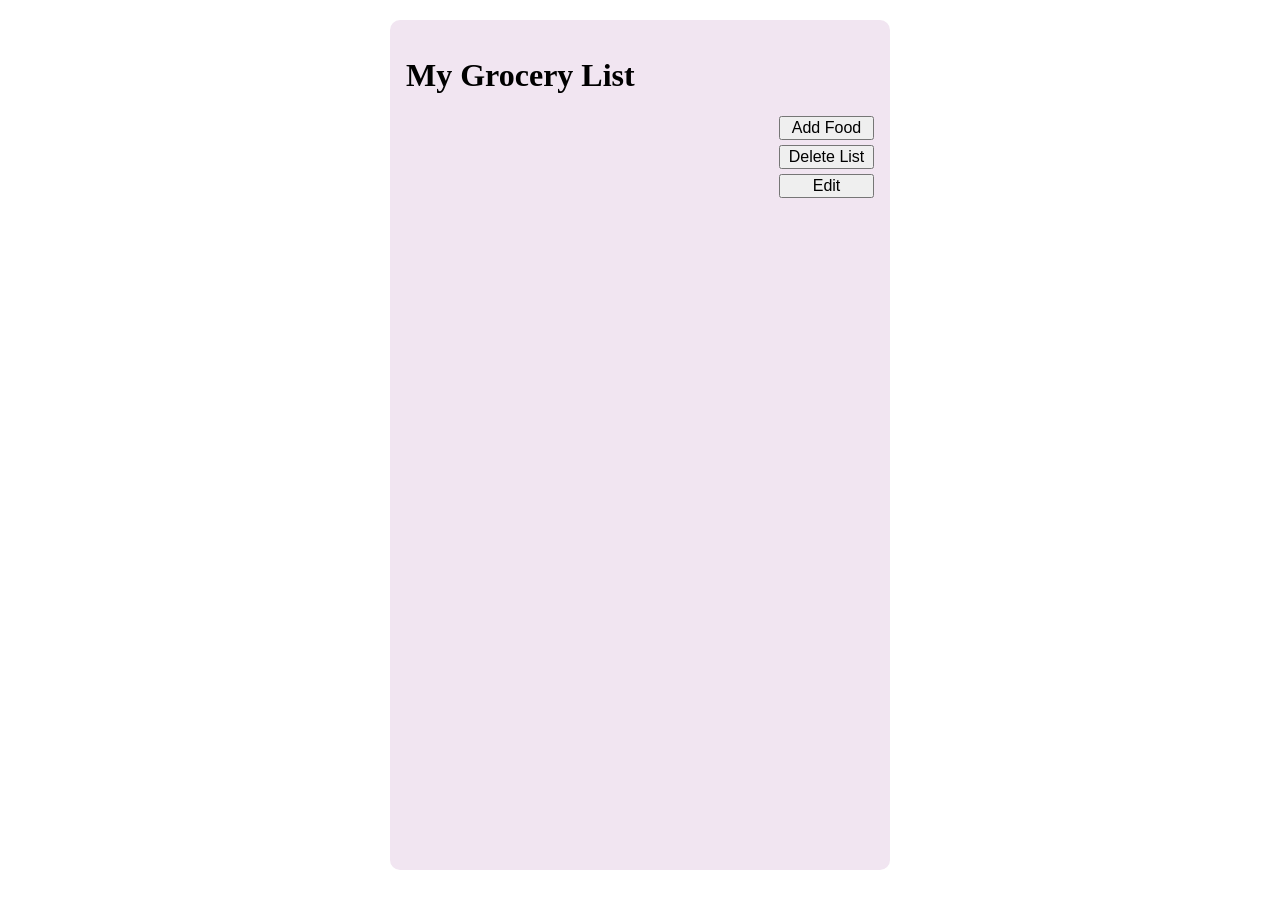
<file: index.html>
<!DOCTYPE html>
<html lang="en">
<head>
    <meta charset="UTF-8">
    <meta name="viewport" content="width=device-width, initial-scale=1.0">
    <title>Grocery List</title>
    <link rel="stylesheet" href="styles.css">
</head>

<body>
    <div id="mainScreen" class="container">
        <div> 
            <h1>My Grocery List</h1>

            <div id="editMode" class="hidden">
                <h2>Edit Mode </h2>
                <p>
                    (Close Edit Mode to mark items as bought) 
                    <button onclick="toggleEditor()">return</button>
                </p>
            </div>
    
        </div>
            
        <main class="rows">
            <div class="columns"> 
                <div class="groceryInput hidden">
                    <input id="itemToAdd" type="text" placeholder="Enter item">
                    <input id="itemQty" type="number" min="1" placeholder="Qty">
                    <textarea id="itemMemo" placeholder="Notes"></textarea>
                    <button id="addItemBtn" onclick="addItem()">➕</button>
                    <button id="clearInputBtn" onclick="clearInput()">X</button>
                </div>
                <ul id="firstList"></ul>
            </div>
                    
            <div class="columns-two"> 
                <button id="showInputBtn" onclick="showInput()">Add Food</button> 
                <button id="deleteListBtn" onclick="clearList()">Delete List</button> 
                <button onclick="toggleEditor()">Edit</button>
            </div>  
        </main>

        <div id="editForm" class="hidden"> 
            <label for="editName">Item Name</label>
            <input id="editName" type="text" placeholder="Enter item" >

            <label for="editQty">Item Qty</label>
            <input id="editQty" type="number" min="1" placeholder="Qty">

            <label for="editMemo">Item Memo</label>
            <textarea id="editMemo" placeholder="Notes"></textarea>

            <button onclick="saveEditedItem()">Save Changes</button>
        </div>
    </div>

    <script src="script.js"></script>

</body>
</html>
</file>
<file: styles.css>
* {
    box-sizing: border-box;
}

ul {
    list-style-type: none;
    padding-left: 1%; /* distance of ul from the left of border */
    margin-top: 3px; /* distance of ul from input box */
    
}

.topLayer {
    cursor: pointer;
    border-bottom: 1px solid #e29d9d;
    background:  rgb(241, 229, 241);

    display: flex;
    align-items: center;
    flex-wrap: wrap;

    position: relative; /* just here to activate z-index */
    z-index: 1; /* stacking order, makes sure li is on top of deleteBg*/
    padding-block: 10px;

    user-select: none; /* prevents blue selection from mouse*/
    -webkit-user-select: none; /* same as above but Safari */
}

.topLayer.bought {
    text-decoration: line-through;
    border-bottom: 1px solid rgb(216, 193, 216);
    color: gray;
    background: rgb(232, 216, 232);
}

.rows {
    display: flex;
    gap: 15px; /* The gap between the ul column and button column*/
    align-items: flex-start; /* align columns at the top */
}

.columns {
    flex: 1; /* column takes all available space */
    min-width: 220px;
}

.columns-two {
    width: 95px;
    flex-shrink: 0;
    
    display: flex;
    flex-direction: column;
    gap: 5px;
}

.columns-two button {
    font-size: medium;
}

.container {
    background-color: rgb(241, 229, 241);
    min-height: calc(100dvh - 50px); 

    width: min(95%, 500px);
    min-width: 320px;

    margin: 20px auto; 
    padding: 16px;

    border-radius: 10px;
}

.swipeWrapper {
    position: relative;
}

.deleteBg {
    position: absolute;
    inset: 0;
    z-index: 0;
    background: rgb(219, 39, 39);

    display: flex;
    align-items: center;        /* vertical center */
    justify-content: flex-end;  /* keep text on right */
    padding-right: 5px;

    color: white;
    font-weight: bold;
    border-bottom: 1px solid #e29d9d;
}

#itemToAdd {
    width: 100px;
}

input[type="number"] {
    text-align: center;
    border-radius: 5px;
    border: 1.5px solid gray;
    padding: 2px;
    width: 40px;
}

.item-qty {
    font-weight: lighter;
    color: #5e5e5e;
    margin-left: 10px;
}

.item-memo {
    margin-left: 10px;
    color: #5e5e5e;
}

#editForm {
    flex-direction: column;
    background:rgb(247, 217, 224);
    width: 100%;
    padding: 12px;
    margin-top: auto;
    border: 2px dotted rgb(255, 255, 255);
}

#editForm:not(.hidden) {
    display: flex;
}

#editMode {
    text-align: center;
    background-color: rgba(250, 255, 180, 0.959);
    border-radius: 10px ;
    border: ridge rgb(255, 191, 210);
    margin-bottom: 10px;
}

#editMode h2,
#editMode p {
    margin: 10px;
}

#editMode h2 {
    margin-bottom: 0;
}

#editMode p {
    margin-top: 0;
    color:rgb(230, 72, 72);
}

.topLayer.editing-selected::before {
    content: "➜";
    margin-right: 8px;
    color: rgb(150, 80, 150);
    font-weight: bold;
}

#addItemBtn,
#clearInputBtn {
    width: 42px;
    height: 30px;
    padding: 0;
    border-radius: 10px;
    text-align: center;
    font-size: 16px;
}

#addItemBtn {
    background-color: rgb(182, 240, 182);
}

#addItemBtn:hover {
    background-color: rgb(159, 221, 159);
}

#clearInputBtn {
    background-color: rgb(238, 111, 111);
    font-weight: 900;
}

#clearInputBtn:hover {
    background-color: rgb(218, 90, 90);
}

.groceryInput {
    display: flex;
    align-items: flex-end; 
    gap: 7px;
}

#itemToAdd,
#itemQty,
#itemMemo {
    height: 25px;
    min-height: 25px;
    
}

#mainScreen:has(#editForm:not(.hidden)) .topLayer:hover {
    background-color: rgb(221, 200, 221);
}

.hidden {
    display: none;
}

button {
    cursor: pointer;
}
</file>
